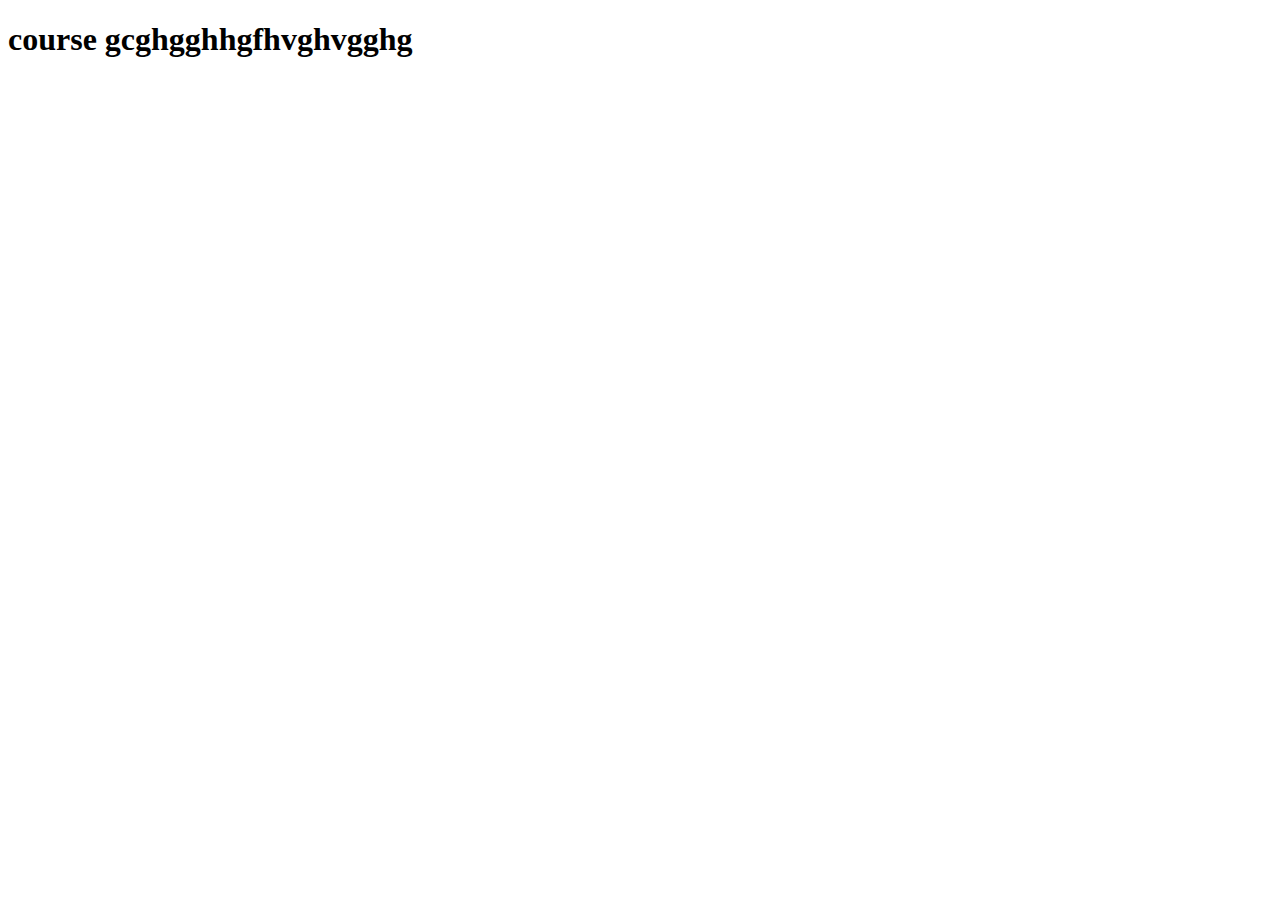
<file: site/index.html>
<!DOCTYPE html>
<html>
<head>
	<meta charset="utf-8">
	<meta name="viewport" content="width=device-width, initial-scale=1">
	<title>Hello title</title>
</head>
<body>
<h1>course gcghgghhgfhvghvgghg</h1>
</body>
</html>
</file>
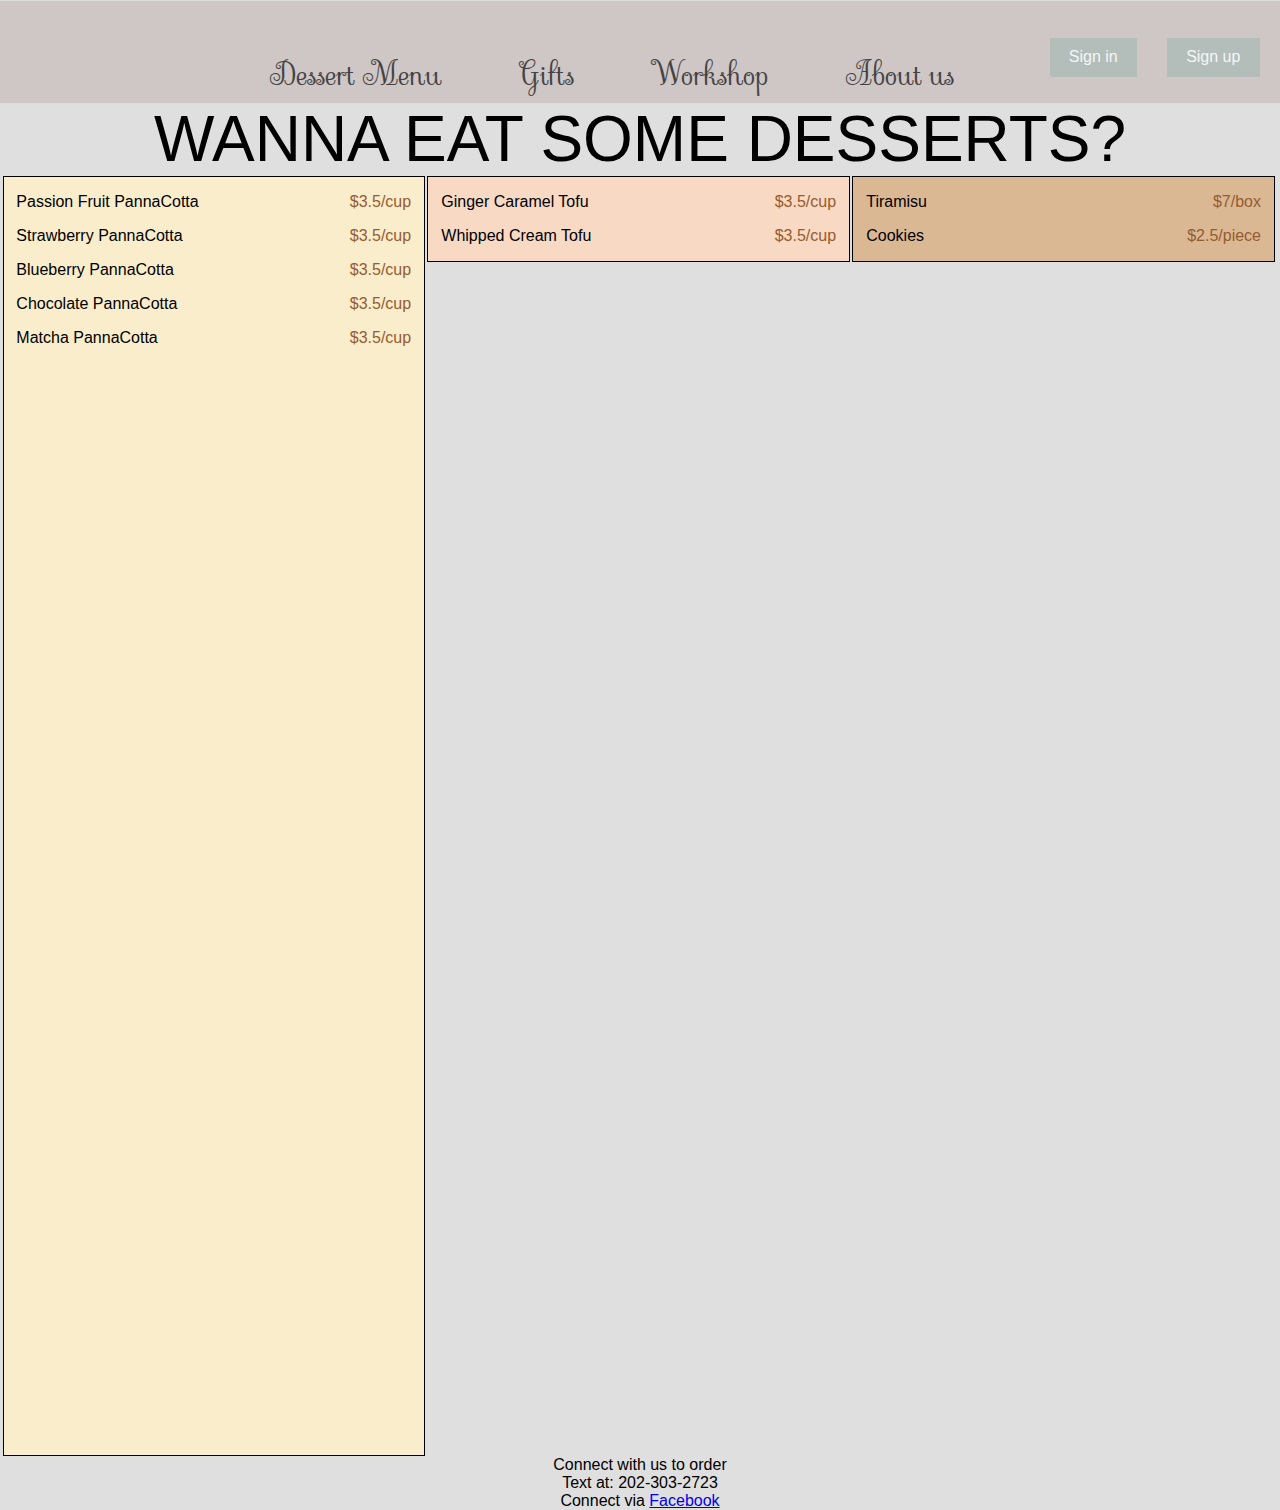
<file: site/index1.html>
<!DOCTYPE html>
<html>

<head>
	<meta charset="utf-8">
	<meta name="viewport" content="width=device-width, initial-scale=1">
	<title>Dessert shop</title>
	<link rel="stylesheet" href="./style.css">
	<style>
		/* This style overrides style sheet*/
		@import url('https://fonts.googleapis.com/css2?family=Sevillana&display=swap'); 
		<!--font-family: 'Sevillana', cursive;-->
		@import url('https://fonts.googleapis.com/css2?family=Titillium+Web:wght@300&display=swap');
		<!--font-family: 'Titillium Web', sans-serif;-->
	</style>
</head>


<body>
	<div class="topNavigation" id="topNav">
		<div class="logo"></div>
		<div class="options">
			<div class="option">Dessert Menu</div>
			<div class="option">Gifts</div>
			<div class="option">Workshop</div>
			<div class="option">About us</div>
		</div>
		<div class="navButtons">
			<button class="button">Sign in</button>
			<button class="button">Sign up</button>
		</div>
	</div>
	<div class="heading">WANNA EAT SOME DESSERTS?</div>
	<div id="menu">
		<div class="pannaCotta">
			<p id="panPas">Passion Fruit PannaCotta
				<span class="price">$3.5/cup</span>
			</p>
			<p id="panStr">Strawberry PannaCotta
				<span class="price">$3.5/cup</span>
			</p>
			<p id="panBlue">Blueberry PannaCotta
				<span class="price">$3.5/cup</span>
			</p>
			<p id="panCho">Chocolate PannaCotta
				<span class="price">$3.5/cup</span>
			</p>
			<p id="panMat">Matcha PannaCotta
				<span class="price">$3.5/cup</span>
			</p>
		</div>
		<div class="tofu">
			<p id="toCaramel">Ginger Caramel Tofu
				<span class="price">$3.5/cup</span>
			</p>
			<p id="toWhip">Whipped Cream Tofu
				<span class="price">$3.5/cup</span>
			</p>

		</div>
		<div class="cake">
			<p id="tira">Tiramisu
				<span class="price">$7/box</span>
			</p>
			<p id="cookies">Cookies
				<span class="price">$2.5/piece</span>
			</p>

		</div>
	</div>
	<div class="contact">
		Connect with us to order
		<section class="contact">Text at: 202-303-2723</section>
		<section class="contact">Connect via <a href="https://www.facebook.com/homefood.va/" target="_blank">Facebook<a>
		</section>
	</div>





</body>

</html>
</file>
<file: site/style.css>
* {
    box-sizing: border-box;
}

body {
    margin: 0px;
    padding: 0px;
    background-color: #DFDFDF;
    font-family: 'Titillium Web', sans-serif;
    

}

div.topNavigation {
    background-color: #c8bbbb;
    height: 8vw;
    width: 100%;
    position: sticky;
    top: 1px;
    opacity: 70%;
    



}

div.logo {

    width: 10%;
    height: 100%;
    float: left;
}

div.options {

    width: 70%;
    height: 100%;
    float: left;
    font-family: 'Sevillana', cursive;
    font-size: 2.5vw;
    position: relative;
    top: 2.5vw;
    left: 5vw;


}

div.option {
    float: left;
    margin-left: 6vw;
    
    
    
}

div.navButtons {
    width: 20%;
    height: 90%;
    float: left;
}

div.button {
    float: left;
    width: 25%;
    height: 60%;


}

.button {
    background-color: #A0AEA9;
    border: none;
    color: white;
    padding: 0.8vw 1.5vw;
    text-align: center;
    display: inline-block;
    font-size: 16px;
    margin-top: 0.58vw;
    margin-left: 2vw;
    cursor: pointer;
    margin-top: 2.9vw;
}

.button:hover {
    box-shadow: 0 12px 16px 0 rgba(0, 0, 0, 0.24), 0 17px 50px 0 rgba(0, 0, 0, 0.19);
}



div.heading {
    color: #000;


    text-align: center;

    font-size: 5vw;
}

#menu div {
    float: left;
    width: 33%;
    margin-left: 0.2vw;

    padding-left: 1vw;
    border: 0.1vw solid black;
    
    font-size: 1.25vw;
}

.contact {
    clear: left;
    
    font-size: 1.25vw;
    text-align: center;
}

span {
    color: rgb(151, 91, 48);
}

.pannaCotta {
    background-color: #FAEDCB;
    height: 100vw;
}

.tofu {
    background-color: #F7D9C4;
}

.cake {
    background-color: #dab894;
}

.price {
    float: right;
    padding-right: 1vw;
}
</file>
